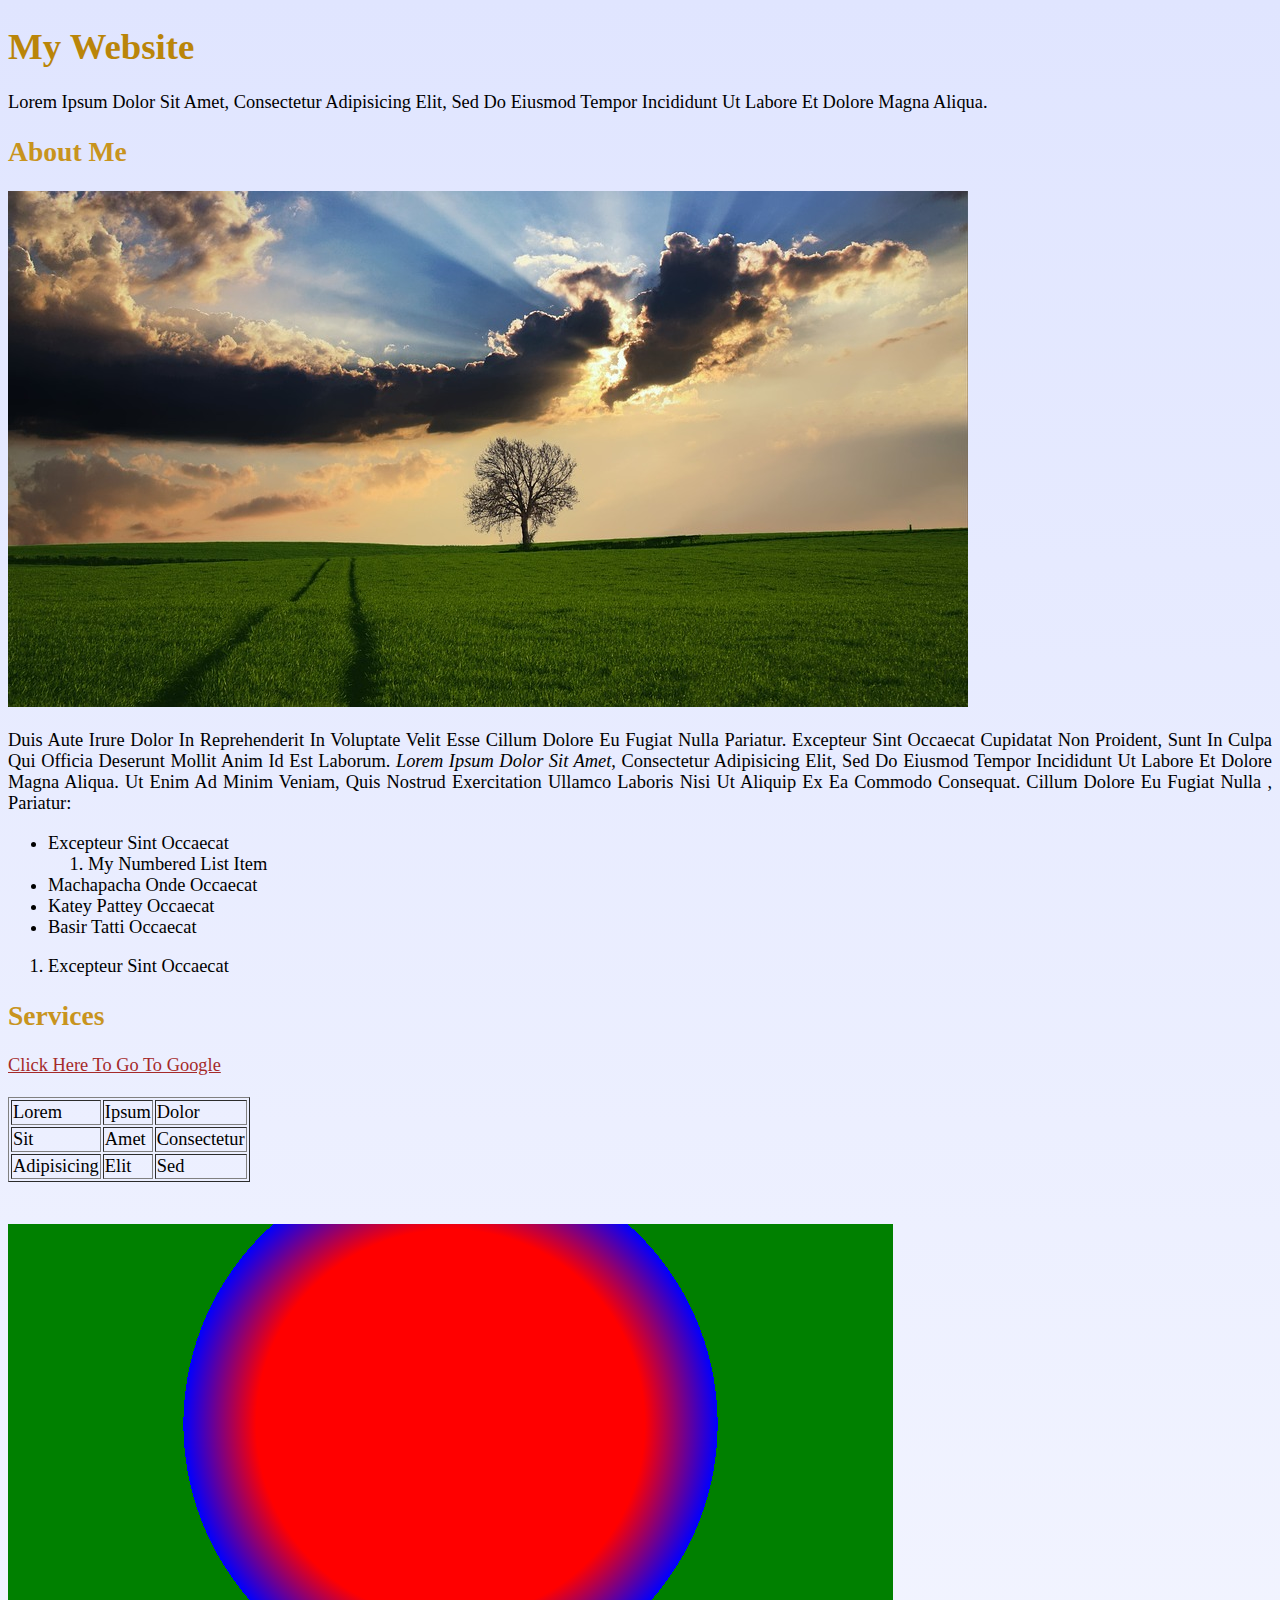
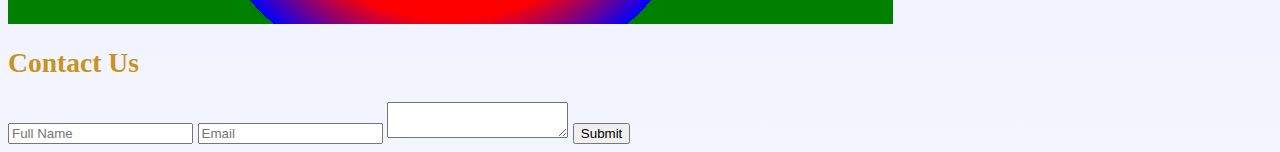
<file: html/index.html>
<!DOCTYPE html>
<html>

<head>
    <link href="https://fonts.googleapis.com/css?family=Lato:400,700|Sarabun:400,700" rel="stylesheet">
    <link rel="stylesheet" type="text/css" href="../css/style1.css">
    <title>My Website</title>
</head>

<body>

    <h1 id="title">My Website</h1>

    <p class="para-text">Lorem ipsum dolor sit amet, consectetur adipisicing elit, sed do eiusmod
        tempor incididunt ut labore et dolore magna aliqua.</p>

    <h2 class="subtitle">About Me</h2>

    <img src="../img/img-1.jpg">

    <p class="para-text">Duis aute irure dolor in reprehenderit in voluptate velit esse
        cillum dolore eu fugiat nulla pariatur. Excepteur sint occaecat cupidatat non
        proident, sunt in culpa qui officia deserunt mollit anim id est laborum.

        <span class="italics">Lorem ipsum dolor sit amet</span>, consectetur adipisicing elit, sed do eiusmod
        tempor incididunt ut labore et dolore magna aliqua. Ut enim ad minim veniam,
        quis nostrud exercitation ullamco laboris nisi ut aliquip ex ea commodo
        consequat.

        Cillum dolore eu fugiat nulla , pariatur:

    <ul>
        <li class="list-item">Excepteur sint occaecat</li>

        <ol>
            <!-- Only child -->
            <li class="list-item">My numbered list item</li>
        </ol>


        <li class="list-item">Machapacha onde occaecat</li>
        <li class="list-item">Katey pattey occaecat</li>
        <li class="list-item">Basir tatti occaecat</li>
    </ul>

    <ol>
        <!-- Only child -->
        <li class="list-item">Excepteur sint occaecat</li>
    </ol>
    </p>

    <h2 class="subtitle">Services</h2>

    <a href="http://www.google.com" class="link">Click here to go to Google</a>
    <br>
    <br>
    <table border="1">
        <thead>
            <tr>
                <td>Lorem</td>
                <td>Ipsum</td>
                <td>Dolor</td>
            </tr>
        </thead>
        <tbody>
            <tr>
                <td>Sit</td>
                <td>Amet</td>
                <td>Consectetur</td>
            </tr>
            <tr>
                <td>Adipisicing</td>
                <td>Elit</td>
                <td>Sed</td>
            </tr>

        </tbody>
    </table>
    <br>
    <br>




    <!-- <img src="../img/img-2.jpg"> -->
    <div id="service-image"></div>


    <h2 class="subtitle">Contact Us</h2>

    <form>
        <input type="text" placeholder="Full Name" class="form-input">
        <input type="email" placeholder="Email" class="form-input">
        <textarea></textarea>
        <button>Submit</button>

    </form>
    <!--test for sibling selector <button>Submit</button> -->






</body>

</html>
</file>
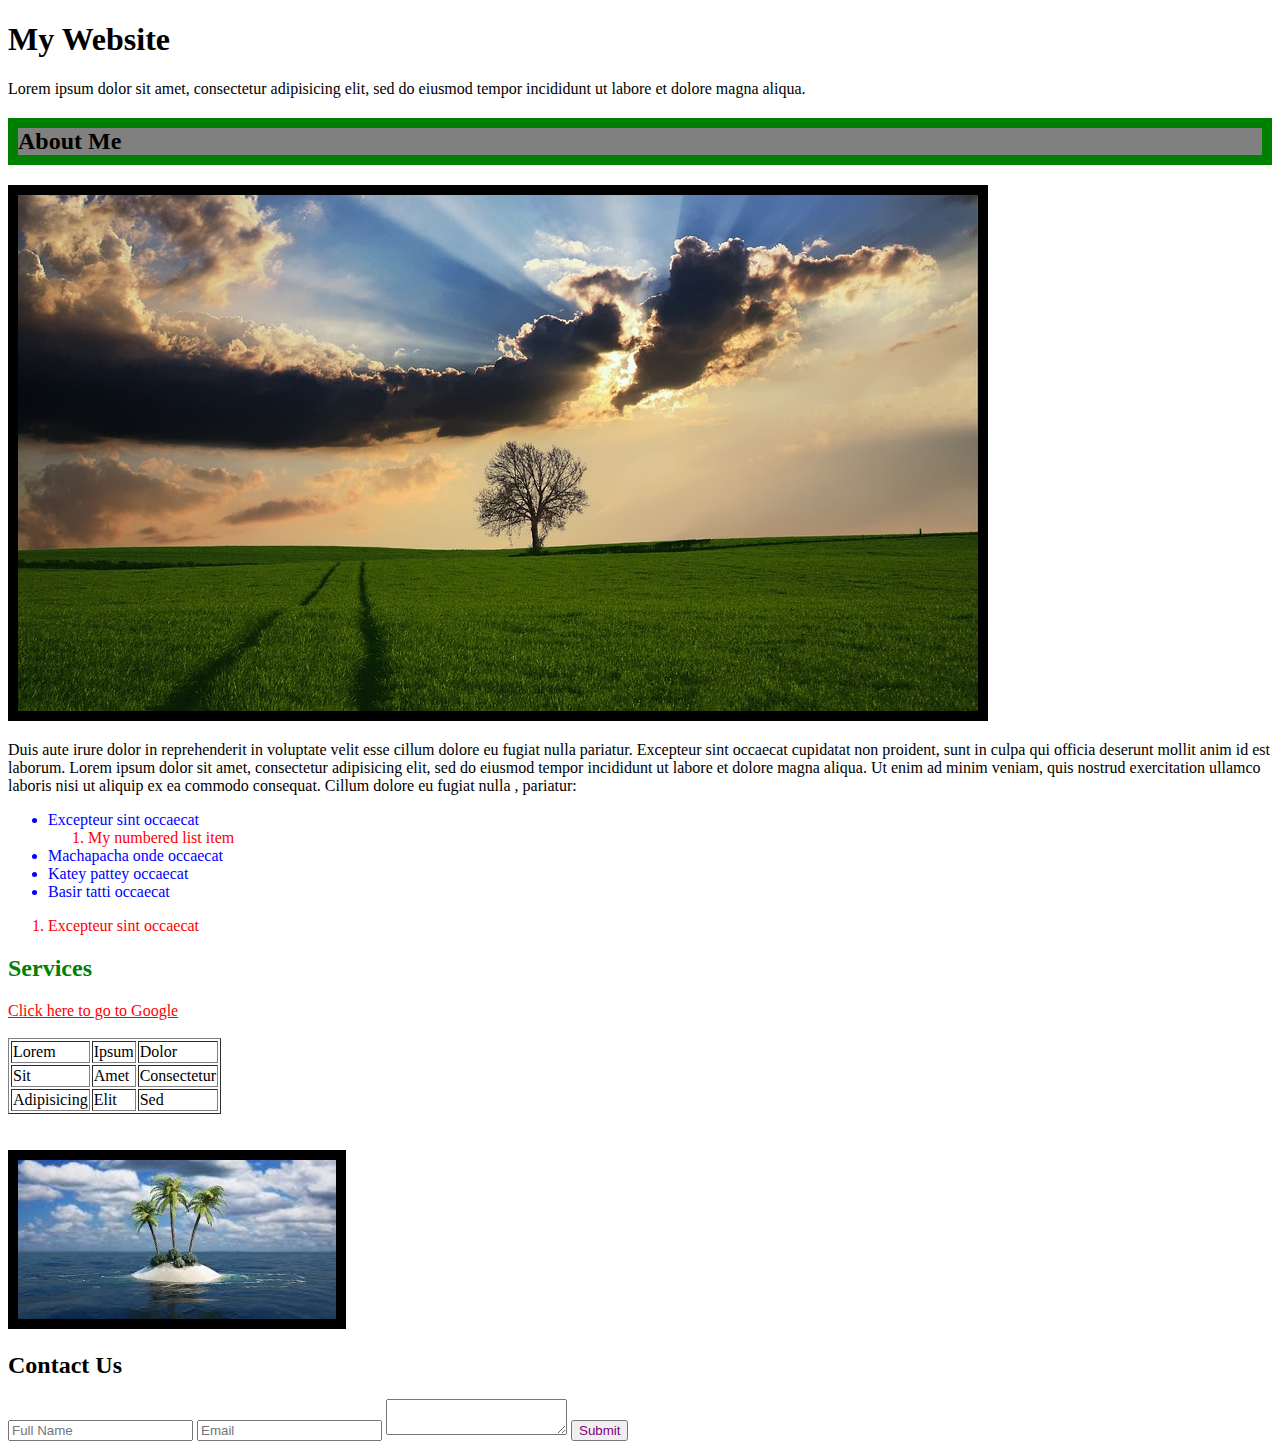
<file: html/index1.html>
<!DOCTYPE html>
<html>

<head>
    <link href="https://fonts.googleapis.com/css?family=Lato:400,700|Sarabun:400,700" rel="stylesheet">
    <link rel="stylesheet" type="text/css" href="../css/style.css">
    <title>My Website</title>
</head>

<body>

    <h1 class="title">My Website</h1>

    <p>Lorem ipsum dolor sit amet, consectetur adipisicing elit, sed do eiusmod
        tempor incididunt ut labore et dolore magna aliqua.</p>

    <h2 class="subtitle article-subtitle">About Me</h2>

    <img src="../img/img-1.jpg">

    <p>Duis aute irure dolor in reprehenderit in voluptate velit esse
        cillum dolore eu fugiat nulla pariatur. Excepteur sint occaecat cupidatat non
        proident, sunt in culpa qui officia deserunt mollit anim id est laborum.

        <span>Lorem ipsum dolor sit amet</span>, consectetur adipisicing elit, sed do eiusmod
        tempor incididunt ut labore et dolore magna aliqua. Ut enim ad minim veniam,
        quis nostrud exercitation ullamco laboris nisi ut aliquip ex ea commodo
        consequat.

        Cillum dolore eu fugiat nulla , pariatur:

    <ul>
        <li>Excepteur sint occaecat</li>

        <ol>
            <!-- Only child -->
            <li>My numbered list item</li>
        </ol>


        <li>Machapacha onde occaecat</li>
        <li>Katey pattey occaecat</li>
        <li>Basir tatti occaecat</li>
    </ul>

    <ol>
        <!-- Only child -->
        <li>Excepteur sint occaecat</li>
    </ol>
    </p>

    <h2 class="subtitle" id="services">Services</h2>

    <a href="http://www.google.com" id="google-link">Click here to go to Google</a>
    <br>
    <br>
    <table border="1">
        <thead>
            <tr>
                <td>Lorem</td>
                <td>Ipsum</td>
                <td>Dolor</td>
            </tr>
        </thead>
        <tbody>
            <tr>
                <td>Sit</td>
                <td>Amet</td>
                <td>Consectetur</td>
            </tr>
            <tr>
                <td>Adipisicing</td>
                <td>Elit</td>
                <td>Sed</td>
            </tr>

        </tbody>
    </table>

    <br>
    <br>


    <img src="../img/img-2.jpg">




    <h2>Contact Us</h2>

    <form>
        <input type="text" placeholder="Full Name" class="form-input">
        <input type="email" placeholder="Email" class="form-input">
        <textarea></textarea>
        <button>Submit</button>

    </form>
    <!--test for sibling selector <button>Submit</button> -->






</body>

</html>
</file>
<file: css/style1.css>
/* This css file is basically for colors and gradients topics , text manipulation, text-allignment, font-weight , font family*/
body {
  /* here 0.5 is opacity or transparency */
  background: linear-gradient(
    to bottom,
    rgb(224, 229, 255),
    rgba(224, 229, 255, 0.4)
  );

  /* font-family */
  /* font-family: sans-serif; */
  /* font family set as times new roman. if times new roman is not there then serif will be applied on the text */
  font-family: "Times New Roman", serif;

  /* front size */
  /* font-size: 1.23em; OR */
  /* font-size: 15px; OR */
  font-size: 1.15em;

  /* text-alignment */
  /* text-align: center; */
  text-align: justify;

  /* all the letters are in capital letters */
  /* text-transform: uppercase;  */

  /*the first letter of every word is capitalized */
  text-transform: capitalize;

  /* all the letters are in small letters */
  /* text-transform: lowercase; */

  /* background-image: url("../img/img-2.jpg"); */
  /* background-size: cover; */
  /* background-repeat: no-repeat; */
  /* background-attachment: fixed; */
}

#title {
  /* text colors */
  color: rgb(186, 133, 9);
  /* background: rgb(94, 94, 94); */
  /* standard font weight(bold for element) set to h1 tag */
  /* font-weight: 800; */
}

.subtitle {
  /* text colors */
  color: rgb(200, 148, 30);
  /* background: rgb(94, 94, 94); */
}

#service-image {
  height: 400px;
  width: 70%;
  /* background-image: url("../img/img-2.jpg"); */

  /* --------------- explanation related to gradient.There are two types of gradients .They are radial gradients and linear gradients */
  /* syntax---->Linear-gradient(top,bottom,left ,right) */
  /* background: linear-gradient(to right, rgb(168, 54, 50), rgba(168, 85, 50, 0)); */
  /* background: linear-gradient(to top, rgb(168, 54, 50), rgba(168, 85, 50, 0)); */
  /*for diagnally positioning gradient  */
  /* background: linear-gradient(
    to bottom right,
    rgb(168, 54, 50),
    rgba(168, 85, 50, 0)
  ); */
  /* for inverting the color that is from right to  top left  */
  /* background: linear-gradient(-90deg, rgb(168, 54, 50), rgba(168, 85, 50, 0)); */

  /* -----for radial gradient */
  /* background: radial-gradient(red, blue, green); */
  /* specifying the percentages for the color  in radial gradient*/
  /* background: radial-gradient(red 40%, blue 55%, green 10%); */
  /* specifying the shape for the radial gradient */
  background: radial-gradient(circle, red 40%, blue 55%, green 10%);
  background-repeat: no-repeat;
  background-size: cover;
}

.link {
  color: brown;
  /* by default all the links are underlined in blue color. Three text decoration properties are discussed below */
  /* text-decoration: none; */
  text-decoration: underline;
  /* text-decoration: line-through; */
  /* text-decoration: overline; */
}

.italics {
  /* there is no change  */
  /* font-style: normal; */
  /* font-style: italic; */
  font-style: oblique;
}
</file>
<file: css/style.css>
h2:hover {
  /*:hover is a pseudo selector*/
  color: red;
}

/* .subtitle {
  color: blue;
} */

/* Attribute selector  syntax tag[attr = value]{};
After writinf this the hover is not working*/
h2[class="subtitle"] {
  color: blue;
}

#services {
  color: green;
}

/* first child doesn't work with ul

 li:first-child {
  
  color: steelblue;
} */

/* li:only-child {
  color: magenta;
} */

/*li:last-child {
  
  color: steelblue;
} */

/* when nth child method is used , we cannot use :first-child or :last-child methods*/
/* li:nth-child(4) {
  color: steelblue;
} */

/* There are some changes which can be styled before you visit a link and after you visit a link */
/* #google-link:link {
  color: blue;
}

#google-link:visited {
  color: red;
} */
/* .title { 
  color: red;
}

#contact-us {
  color: green;
}

*/

/* advance selector --- 1.>set style to a tag followed by h2 element */
h2 + a {
  color: red;
}

/* sibling selector(part of advanced selector)----elements must belong to a single parent, taking example of form element  */

textarea ~ button {
  color: purple;
}

/* trial selector , taking example of ul  and li*/
/* for the code to work we must focus on their specificity, ie, li with pseudo selector is more
specific than trial selector , so we need to comment those */
ul > li {
  color: blue;
}

ol > li {
  color: red;
}

/* descendant selector 
ul li {
  color: red;
} */

/* attribute selector */

/* if the file name starts with ../img  
img[src^="../img/"] {
  border: 10px solid black;
} */

/* if the file name cosists of  ../img anywhere   */
img[src*="../img/"] {
  border: 10px solid black;
}

/* Whitespace selector */
h2[class~="article-subtitle"] {
  background-color: grey;
  border: 10px solid green;
}
</file>
